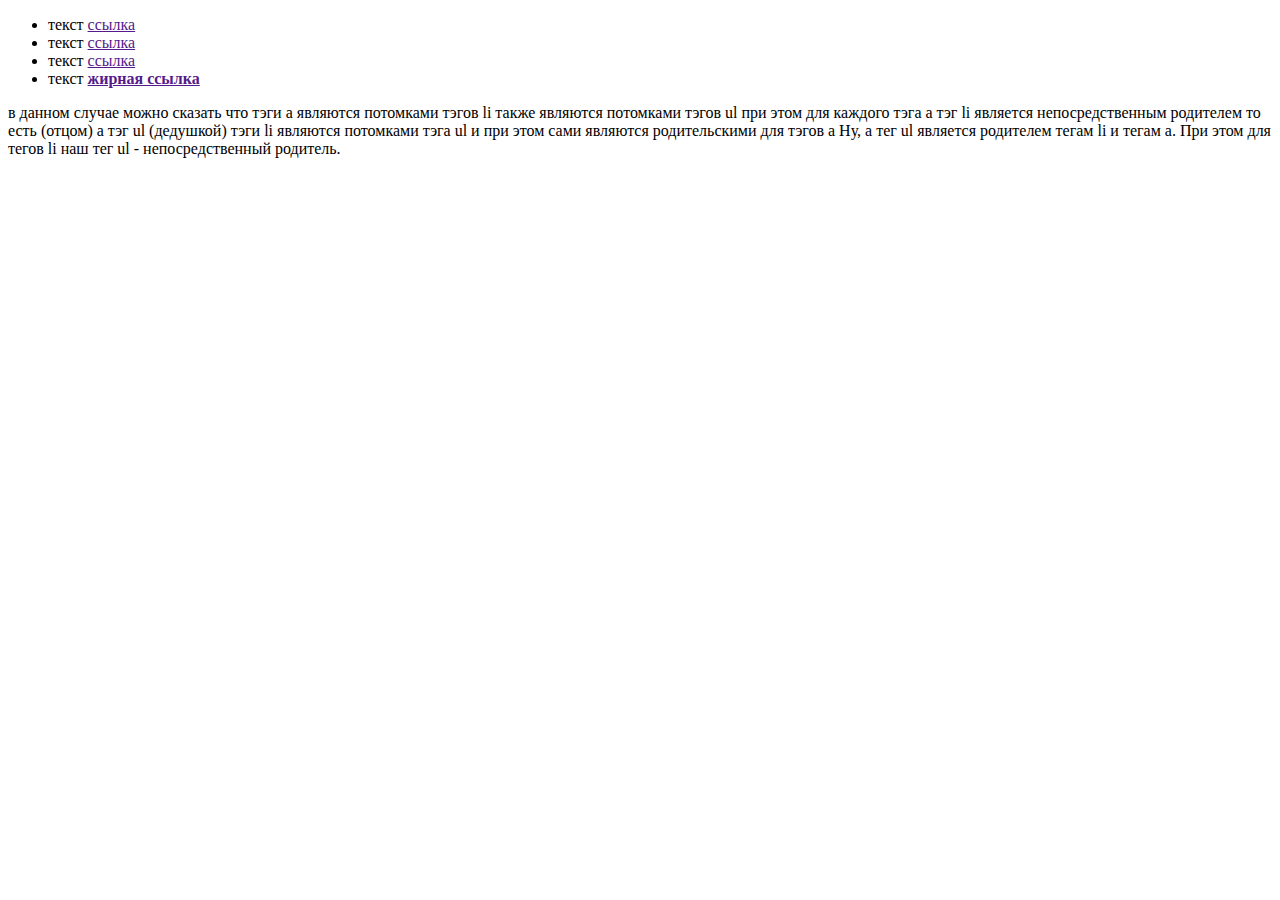
<file: 5.html>
<!DOCTYPE html>
<html>
	<head>
		<meta charset="utf-8">
		<title>Это заголовок тайтл</title>
	</head>
	<body> 
	<ul>
	<li>текст <a href="">ссылка</a></li>
	<li>текст <a href="">ссылка</a></li>
	<li>текст <a href="">ссылка</a></li>
	<li>текст <a href=""><b>жирная ссылка</b></a></li>
</ul>
<p>
	в данном случае можно сказать что тэги a являются потомками тэгов li также являются потомками тэгов ul при этом для каждого тэга a тэг li является непосредственным родителем то есть (отцом)
	а тэг ul (дедушкой) 
	тэги li являются потомками тэга ul и при этом сами являются родительскими для тэгов a  Ну, а тег ul является родителем тегам li и тегам a. При этом для тегов li наш тег ul - непосредственный родитель.
</p>
	</body>
</html>
</file>
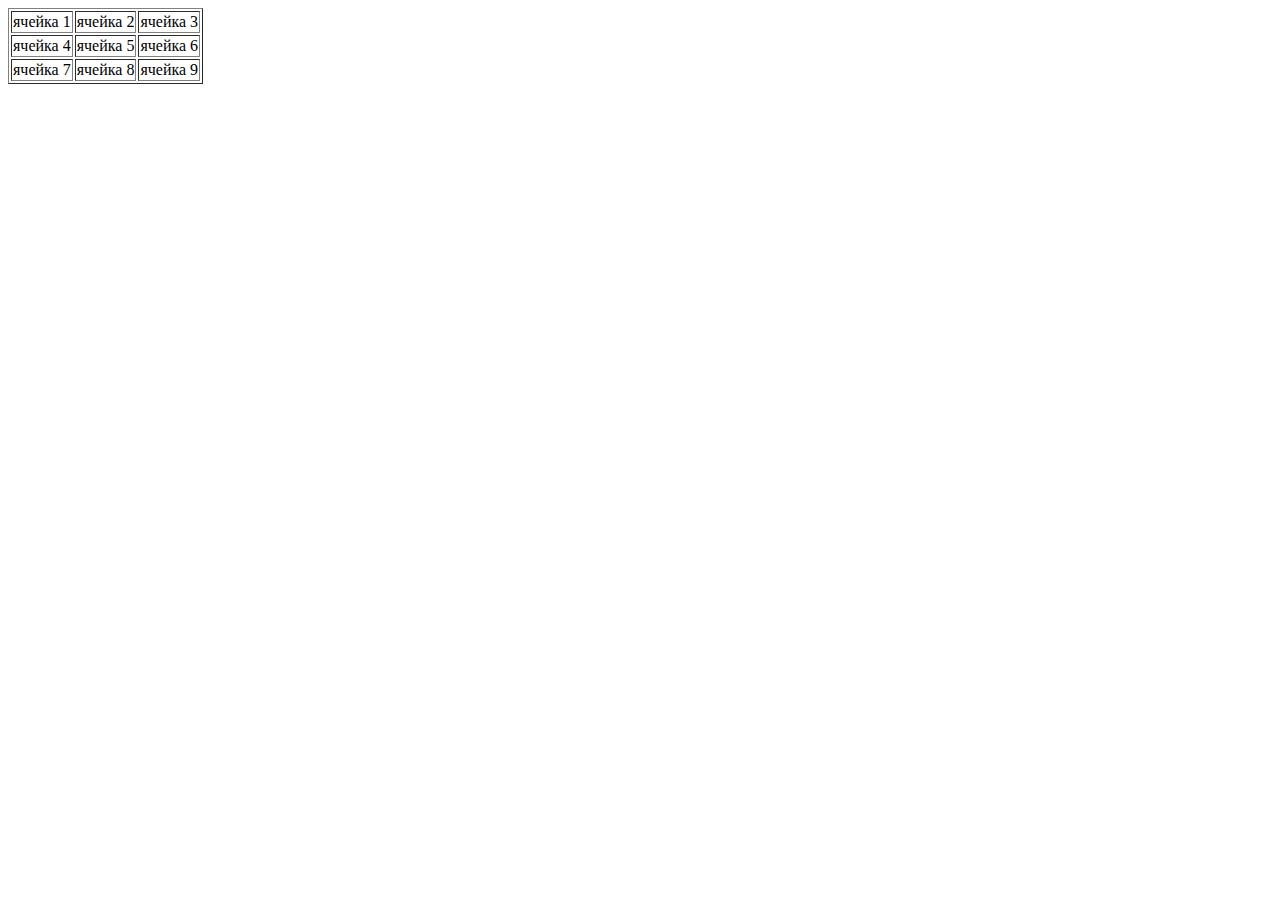
<file: 55.html>
<!DOCTYPE html>
<html>
	<head>
		<meta charset="utf-8">
		<title>Это заголовок тайтл</title>
	</head>
	<body>
<table border="1">
	<!--Это будет первый ряд таблицы:-->
	<tr>
		<td>ячейка 1</td>
		<td>ячейка 2</td>
		<td>ячейка 3</td>
	</tr>
	
	<!--Это будет второй ряд таблицы:-->
	<tr>
		<td>ячейка 4</td>
		<td>ячейка 5</td>
		<td>ячейка 6</td>
	</tr>
	
	<!--Это будет третий ряд таблицы:-->
	<tr>
		<td>ячейка 7</td>
		<td>ячейка 8</td>
		<td>ячейка 9</td>
	</tr>
</table>
	</body>
</html>
</file>
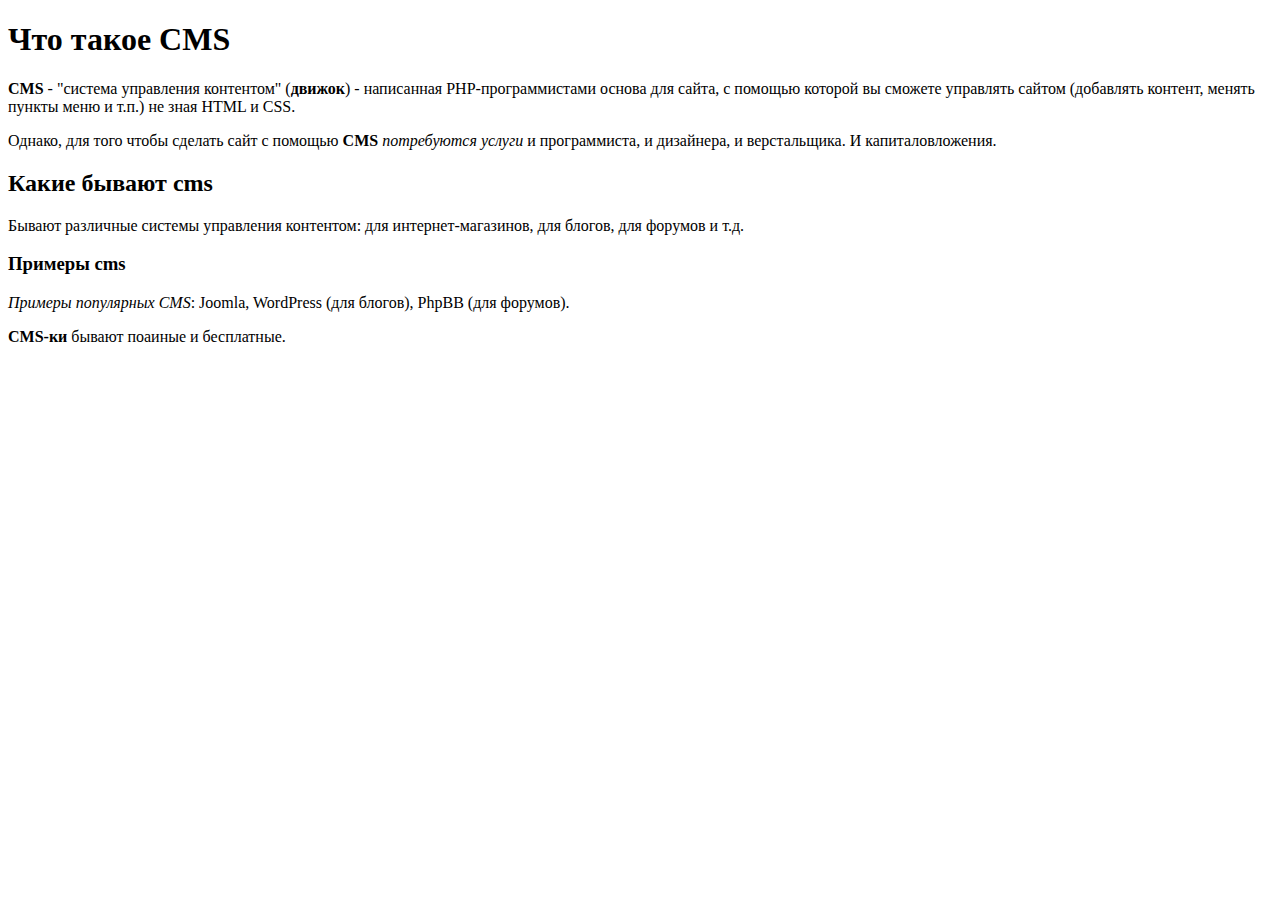
<file: 56.html>
<!DOCTYPE html>
<html>
	<head>
		<meta charset="utf-8">
		<title>Это заголовок тайтл</title>
	</head>
	<body>
<h1>Что такое CMS</h1>
<p>
<b>CMS</b> - "система управления контентом" (<b>движок</b>) - написанная PHP-программистами основа для сайта, с помощью которой вы сможете управлять сайтом (добавлять контент, менять пункты меню и т.п.) не зная HTML и CSS.
</p>
<p>
Однако, для того чтобы сделать сайт с помощью <b>CMS</b> <i>потребуются услуги</i> и программиста, и дизайнера, и верстальщика. И капиталовложения.
</p>
<h2>Какие бывают cms</h2>
<p>
Бывают различные системы управления контентом: для интернет-магазинов, для блогов, для форумов и т.д.
</p>
<h3>Примеры cms</h3>
<p>
<i>Примеры популярных CMS</i>: Joomla, WordPress (для блогов), PhpBB (для форумов).
</p>
<p>
<b>CMS-ки</b> бывают поаиные и бесплатные.
</p>
	</body>
</html>
</file>
